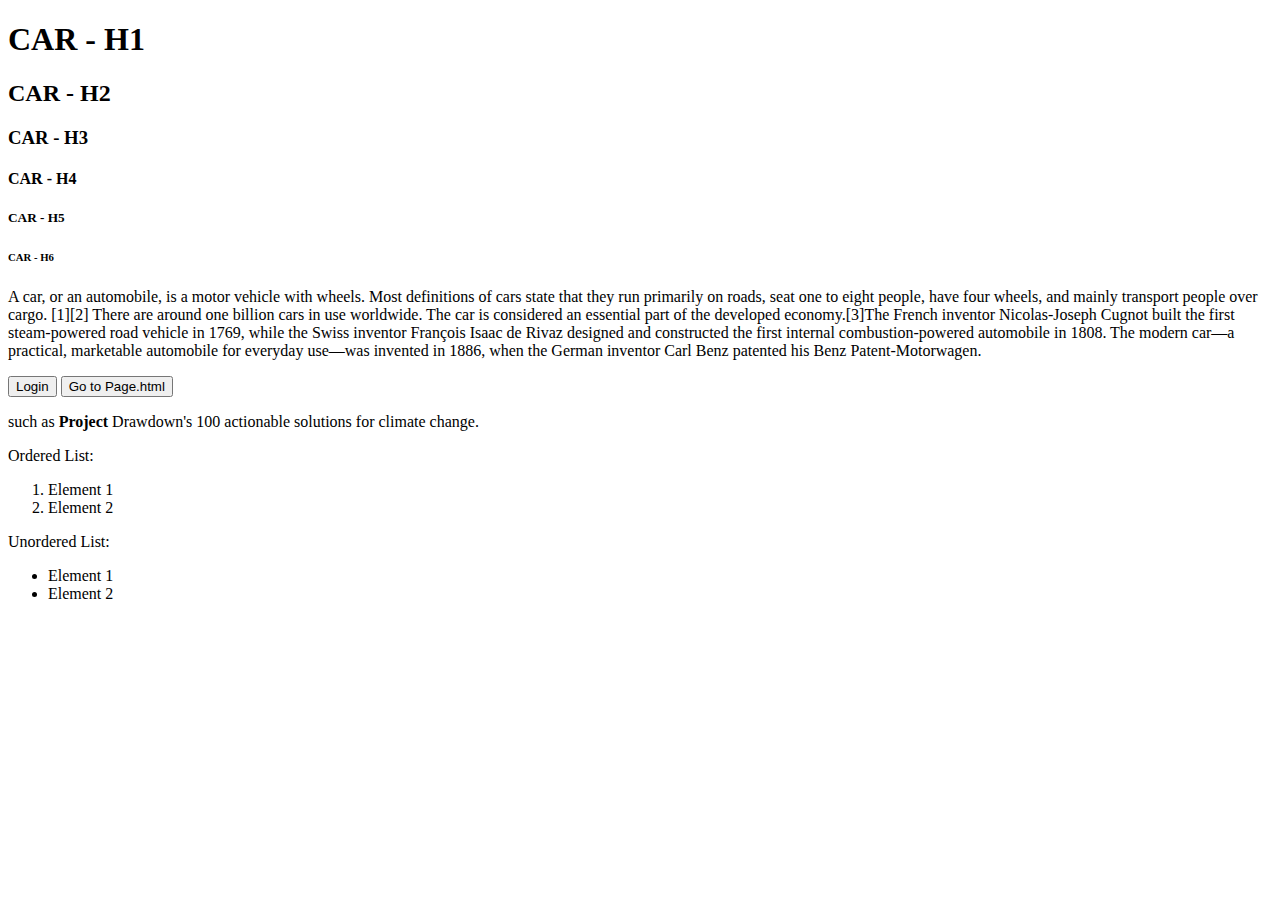
<file: index.html>
<!DOCTYPE html>

<html>
    <head>
        <title>Day2 Assignment Harini</title>
    </head>
    <body>
        <h1>CAR - H1</h1>
        <h2>CAR - H2</h2>
        <h3>CAR - H3</h3>
        <h4>CAR - H4</h4>
        <h5>CAR - H5</h5>
        <h6>CAR - H6</h6>

        <p>A car, or an automobile, is a motor vehicle with wheels. 
            Most definitions of cars state that they run primarily on roads, 
            seat one to eight people, have four wheels, and mainly transport people over cargo.
            [1][2] There are around one billion cars in use worldwide. The car is considered 
            an essential part of the developed economy.[3]The French inventor Nicolas-Joseph 
            Cugnot built the first steam-powered road vehicle in 1769, while the Swiss inventor 
            François Isaac de Rivaz designed and constructed the first internal combustion-powered
             automobile in 1808. The modern car—a practical, marketable automobile for everyday 
             use—was invented in 1886, when the German inventor Carl Benz patented his Benz 
             Patent-Motorwagen.</p>

        <button>Login</button>

        <a href="../page.html" target="_blank">
            <button>Go to Page.html</button>
        </a>

        <p>such as <strong>Project</strong> Drawdown's 100 actionable 
            solutions for climate change.</p>
        
        <p>Ordered List:</p>
        <ol>
            <li>Element 1</li>
            <li>Element 2</li>
        </ol>

        <p>Unordered List:</p>
        <ul>
            <li>Element 1</li>
            <li>Element 2</li>
        </ul>
    </body>
</html>
</file>
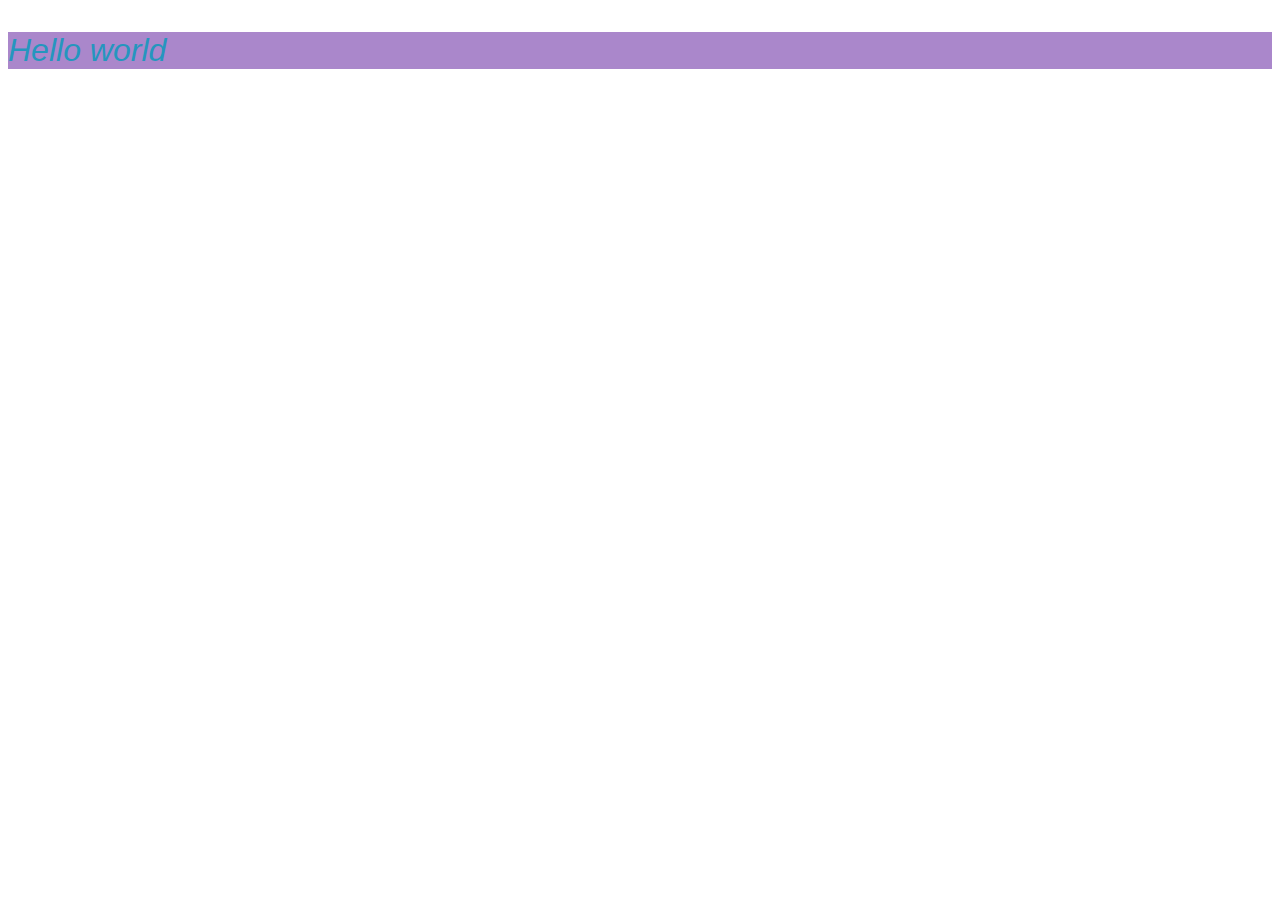
<file: day6.html>
<!DOCTYPE html>
<html lang="en">
<head>
    <meta charset="UTF-8">
    <meta name="viewport" content="width=device-width, initial-scale=1.0">
    <title>Document</title>
</head>

<link rel="stylesheet" href="../day6.css">
<body>
    <p class="para">Hello world</p>
</body>
</html>
</file>
<file: day6.css>
.para{
    color: rgb(37, 150, 190);
    font-family: 'Franklin Gothic Medium', 'Arial Narrow', Arial, sans-serif;
    font-style: italic;
    font-weight: 500;
    font-size:xx-large;
    background-color: rgb(170, 135, 203);
    background-repeat: no-repeat;
}
</file>
